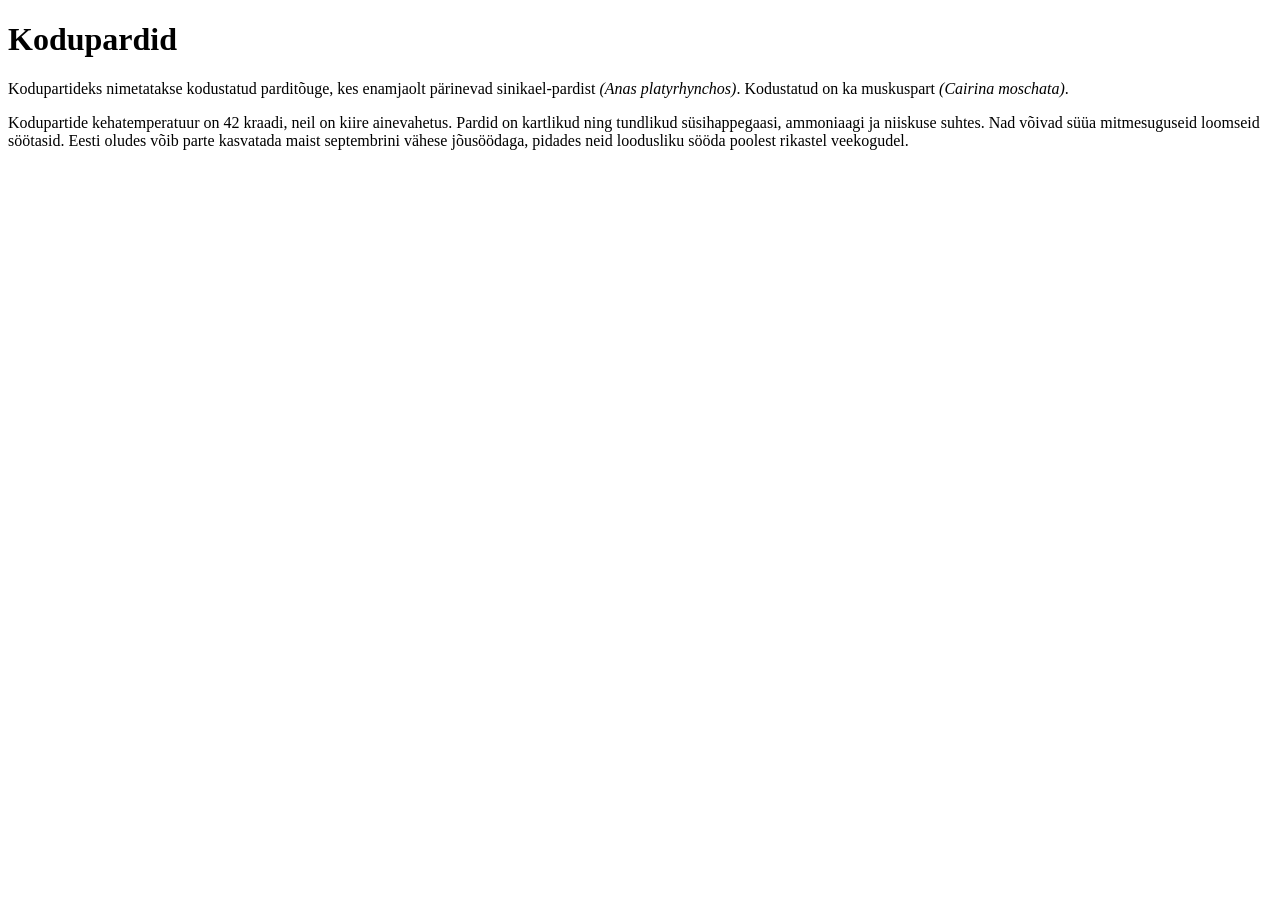
<file: teine-leht.html>
<!doctype html>
<html lang="en">
  <head>
    <meta charset="UTF-8" />
    <meta name="viewport" content="width=device-width, initial-scale=1.0" />
    <title>Kodupardid</title>
  </head>
  <body>
    <h1>Kodupardid</h1>
    <p>
      Kodupartideks nimetatakse kodustatud parditõuge, kes enamjaolt pärinevad
      sinikael-pardist <i>(Anas platyrhynchos)</i>. Kodustatud on ka muskuspart
      <i>(Cairina moschata)</i>.
    </p>
    <p>
      Kodupartide kehatemperatuur on 42 kraadi, neil on kiire ainevahetus.
      Pardid on kartlikud ning tundlikud süsihappegaasi, ammoniaagi ja niiskuse
      suhtes. Nad võivad süüa mitmesuguseid loomseid söötasid. Eesti oludes võib
      parte kasvatada maist septembrini vähese jõusöödaga, pidades neid
      loodusliku sööda poolest rikastel veekogudel.
    </p>
  </body>
</html>
</file>
